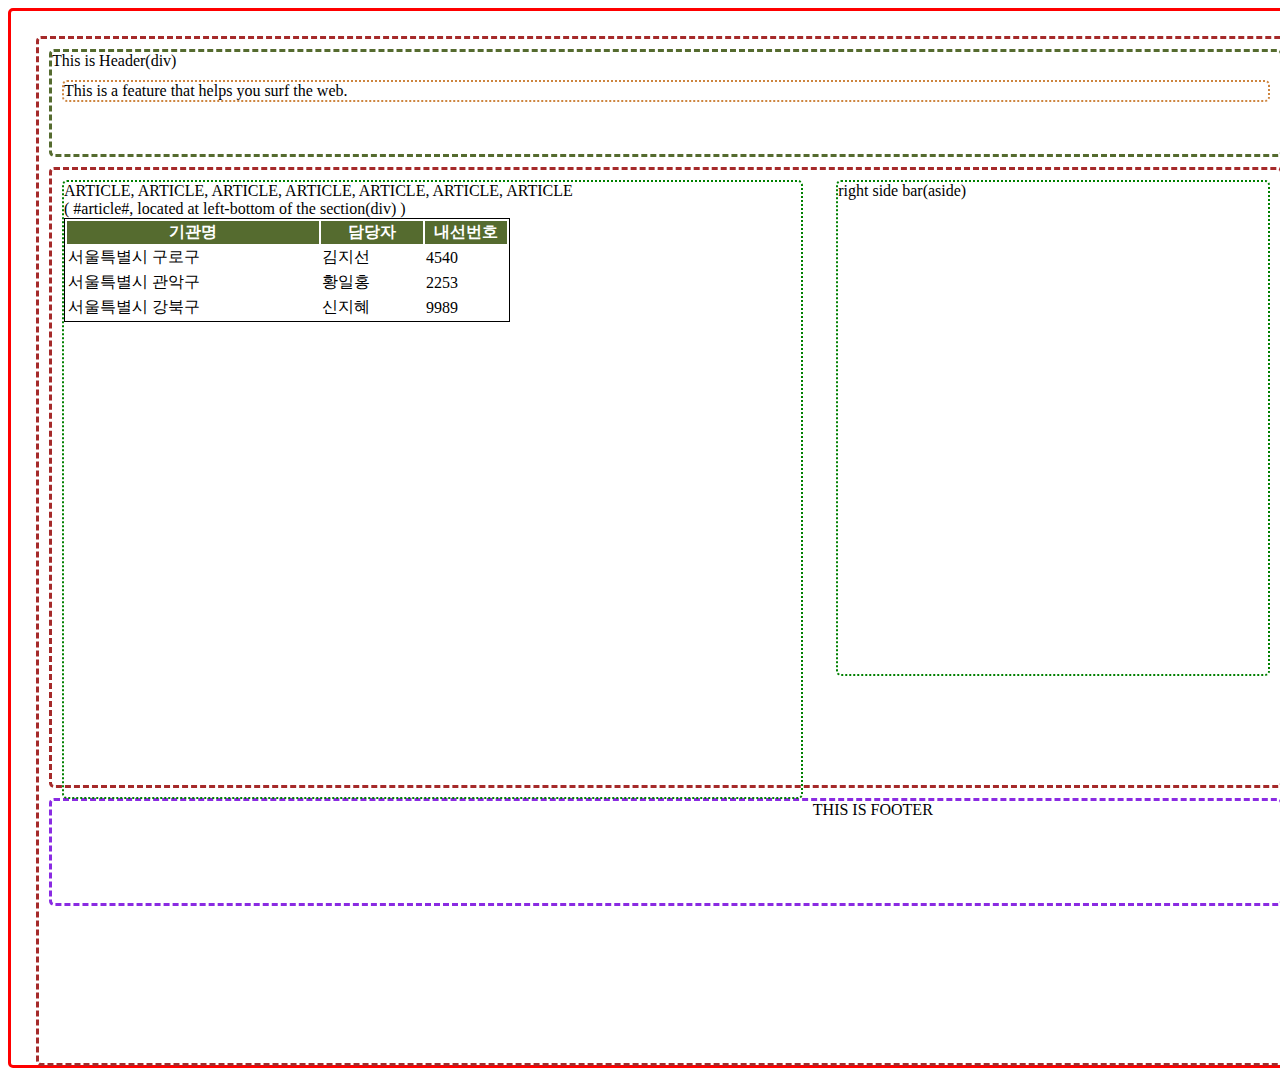
<file: 210621_01.html>
<!DOCTYPE html>
<html lang="en">

<head>
    <meta charset="UTF-8">
    <meta http-equiv="X-UA-Compatible" content="IE=edge">
    <meta name="viewport" "content=" width=device-width, initial-scale=1.0">
    <title>Document</title>
    <link rel="stylesheet" href="/ext_style.css">
    <!-- 
        "rel" => "relation" 링크 연결 관계라는 뜻
        "ref" 로 혼동하지 않도록 주의
    -->
</head>

<body>
    <main>
        <header>
            This is Header(div)
            <nav>
                This is a feature that helps you surf the web.
            </nav>
        </header>

        <section>
            <article>
                ARTICLE, ARTICLE, ARTICLE, ARTICLE, ARTICLE, ARTICLE, ARTICLE<br>
                ( #article#, located at left-bottom of the section(div) )

                <table class="tb_sel">
                    <tr>
                        <th class="tb_header tb_w01">
                            기관명
                        </th>
                        <th class="tb_header tb_w02">
                            담당자
                        </th>
                        <th class="tb_header tb_w03">
                            내선번호
                        </th>
                    </tr>
                    <tr>
                        <td>
                            서울특별시 구로구
                        </td>
                        <td>
                            김지선
                        </td>
                        <td>
                            4540
                        </td>
                    </tr>
                    <tr>
                        <td>
                            서울특별시 관악구
                        </td>
                        <td>
                            황일홍
                        </td>
                        <td>
                            2253
                        </td>
                    </tr>
                    <tr>
                        <td>
                            서울특별시 강북구
                        </td>
                        <td>
                            신지혜
                        </td>
                        <td>
                            9989
                        </td>
                    </tr>
                </table>
            </article>

            <aside>
                right side bar(aside)
            </aside>
        </section>

        <footer id="footer">
            THIS IS FOOTER
        </footer>
    </main>
</body>

</html>
</file>
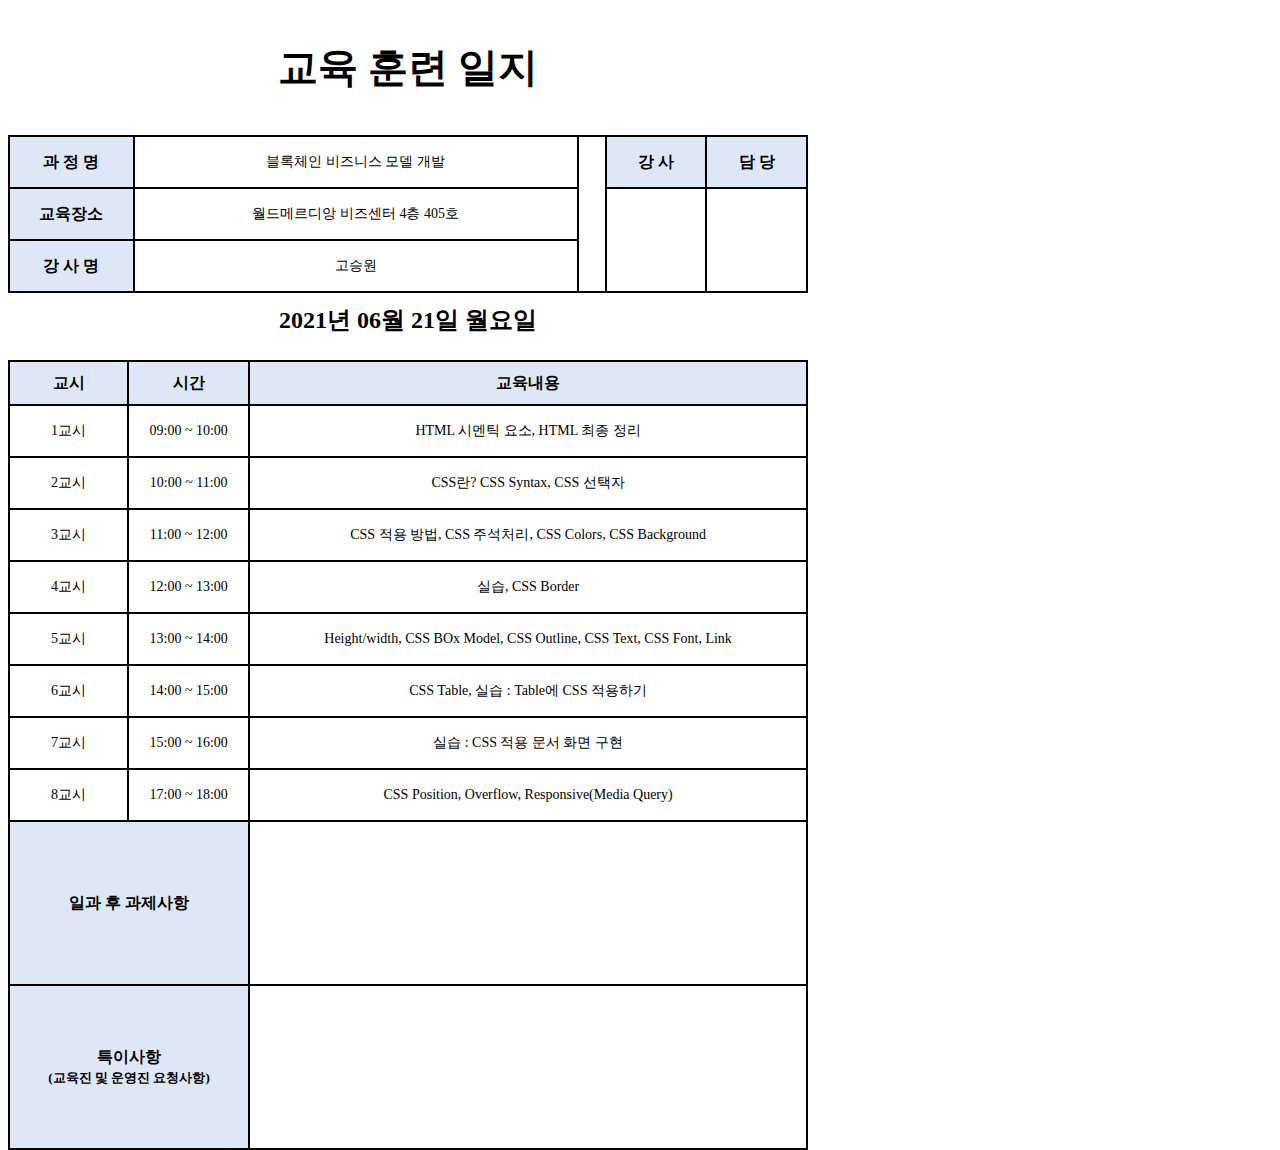
<file: 210621_Exam.html>
<!DOCTYPE html>
<html lang="en">

<head>
    <meta charset="UTF-8">
    <meta http-equiv="X-UA-Compatible" content="IE=edge">
    <meta name="viewport" content="width=device-width, initial-scale=1.0">
    <link rel="stylesheet" href="/exam.css">
    <title>Document</title>
</head>

<body style="width: 800px; height: 960px;">
    <header>
        <p class="title01"> 교육 훈련 일지</p>
        <div>
            <table>
                <!-- th 태그는 모두 justfy -->
                <tr>
                    <th class="t_head t_width_125">과 정 명 </th>
                    <td class="t_dataset t_width_450">블록체인 비즈니스 모델 개발 </td>
                    <td rowspan="3" style="width:25px;"></td>
                    <th class="t_head t_width_100">강 사</th>
                    <th class="t_head t_width_100">담 당</th>
                </tr>
                <tr>
                    <th class="t_head t_width_125">교육장소 </th>
                    <td class="t_dataset t_width_450">월드메르디앙 비즈센터 4층 405호</td>
                    <td rowspan="2"></td>
                    <td rowspan="2"></td>
                </tr>
                <tr>
                    <th class="t_head t_width_125">강 사 명 </th>
                    <td class="t_dataset t_width_450">고승원 </td>
                </tr>
            </table>
        </div>

        </div>
    </header>


    <main>
        <p class="title02">2021년 06월 21일 월요일</p>
        <article>
            <table>
                <tr>
                    <th class="t_head t_width_125">교시</th>
                    <th class="t_head t_width_125">시간</th>
                    <th class="t_head t_width_600">교육내용</th>
                </tr>
                <tr>
                    <td class="t_dataset">1교시</td>
                    <td class="t_dataset">09:00 ~ 10:00</td>
                    <td class="t_dataset">HTML 시멘틱 요소, HTML 최종 정리</td>
                </tr>
                <tr>
                    <td class="t_dataset">2교시</td>
                    <td class="t_dataset">10:00 ~ 11:00</td>
                    <td class="t_dataset">CSS란? CSS Syntax, CSS 선택자</td>
                </tr>
                <tr>
                    <td class="t_dataset">3교시</td>
                    <td class="t_dataset">11:00 ~ 12:00</td>
                    <td class="t_dataset">CSS 적용 방법, CSS 주석처리, CSS Colors, CSS Background </td>
                </tr>
                <tr>
                    <td class="t_dataset">4교시</td>
                    <td class="t_dataset">12:00 ~ 13:00 </td>
                    <td class="t_dataset">실습, CSS Border</td>
                </tr>
                <tr>
                    <td class="t_dataset">5교시</td>
                    <td class="t_dataset">13:00 ~ 14:00 </td>
                    <td class="t_dataset">Height/width, CSS BOx Model, CSS Outline, CSS Text, CSS Font, Link</td>
                </tr>
                <tr>
                    <td class="t_dataset">6교시</td>
                    <td class="t_dataset">14:00 ~ 15:00 </td>
                    <td class="t_dataset">CSS Table, 실습 : Table에 CSS 적용하기</td>
                </tr>
                <tr>
                    <td class="t_dataset">7교시</td>
                    <td class="t_dataset">15:00 ~ 16:00 </td>
                    <td class="t_dataset">실습 : CSS 적용 문서 화면 구현</td>
                </tr>
                <tr>
                    <td class="t_dataset">8교시</td>
                    <td class="t_dataset">17:00 ~ 18:00 </td>
                    <td class="t_dataset">CSS Position, Overflow, Responsive(Media Query)</td>
                </tr>
                <tr>
                    <th class="t_head t_height_160" colspan="2">일과 후 과제사항</th>
                    <td class="t_dataset"> </td>
                </tr>

                <tr>
                    <th class="t_head t_height_160" colspan="2">
                        특이사항
                        <br>
                        <span style="font-size: 13px;">(교육진 및 운영진 요청사항)</span>
                    </th>
                    <td class="t_dataset"> </td>
                </tr>
            </table>
        </article>
    </main>
</body>

</html>
</file>
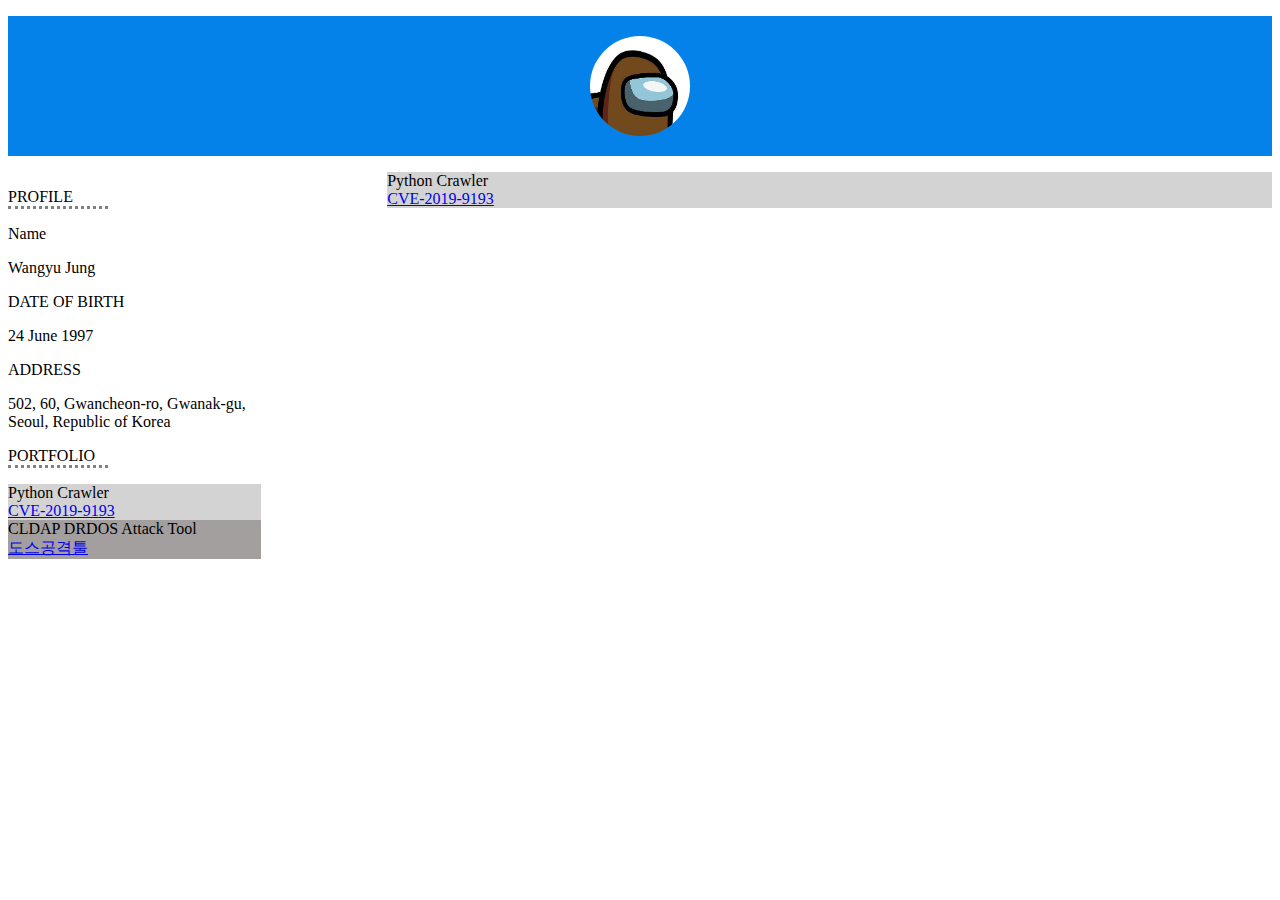
<file: 210622/210622.html>
<!DOCTYPE html>
<html lang="en">

<head>
    <meta charset="UTF-8">
    <meta http-equiv="X-UA-Compatible" content="IE=edge">
    <meta name="viewport" content="width=device-width, initial-scale=1.0">
    <title>Document</title>
    <link rel="stylesheet" href="w9_style.css">
</head>

<body>
    <header>
        <p class="ex">
            <img src="profile.png" alt="Avatar" class="profile">
        </p>
    </header>

    <section>
        <aside>
            <p style="border-bottom: 3px dotted gray; width:100px;">
                PROFILE
            </p>
            <p>Name</p>
            <p>Wangyu Jung</p>
            <p>DATE OF BIRTH</p>
            <p>24 June 1997</p>
            <p>ADDRESS</p>
            <p>502, 60, Gwancheon-ro, Gwanak-gu, Seoul, Republic of Korea</p>

            <p style="border-bottom: 3px dotted gray; width:100px;">
                PORTFOLIO
            </p>
            <!-- class="content" 라는 클래스 만들어서 관리필요 -->
            <div>
                <!-- 여기에 깃헙 URL 및 제목 가져오기 -->
                <div style="background-color: lightgray;">
                    <span>Python Crawler</span><br>
                    <a href="https://github.com/wkjung0624/CVE-2019-9193">CVE-2019-9193</a>
                </div>
                <div style="background-color: rgb(163, 159, 159);">
                    <span>CLDAP DRDOS Attack Tool</span><br>
                    <a href="https://github.com/wkjung0624/CLDAP_ReDDoS_Attack_Tool">도스공격툴</a>
                </div>
            </div>
        </aside>
        <article>
            <div style="background-color: lightgray;">
                <span>Python Crawler</span><br>
                <a href="https://github.com/wkjung0624/CVE-2019-9193">CVE-2019-9193</a>
            </div>
        </article>
    </section>
</body>

</html>
</file>
<file: ext_style.css>
.trim-red {
    font-size: 25px;
    font-weight: bold;
    background-color: #8E6F6C;
}

.trim-drkgreen {
    font-size: 20px;
    font-weight: bold;
    background-color: #47564F;
}

.trim-smtgreen {
    font-size: 15px;
    font-weight: bold;
    background-color: #95AB99;
}

.trim-grykhaki {
    font-size: 12px;
    background-color: #D5DBDB;
}

.trim-drkbeige {
    font-size: 12px;
    background-color: #E7E6E5;
}

.trim-crmbeige {
    font-size: 12px;
    background-color: #F3F3ED;
}


header,
nav,
main,
article,
section,
aside,
footer {
    /* 각 각의 블록 간 여백을 주기위해 하나로 통합하여 margin 적용*/
    margin: 10px;
}

p {
    border: 3px;

}

body {
    width: 1280px;
    height: 1024px;
    border: 3px solid;
    border-color: red;
    padding: 15px;
    border-radius: 5px;
}

header {
    height: 10%;
    border: 3px dashed;
    border-color: darkolivegreen;
    border-radius: 5px;
}

nav {
    border: 2px dotted;
    border-color: peru;
    border-radius: 5px;
}


section {
    height: 60%;
    border: 3px dashed;
    border-color: brown;
    border-radius: 5px;
}

main {
    height: 100%;
    border: 3px dashed;
    border-color: brown;
    border-radius: 5px;
}

article {
    float: left;
    width: 60%;
    height: 100%;
    border: 2px dotted;
    border-color: green;
    border-radius: 5px;
}

aside {
    float: right;
    width: 35%;
    height: 80%;
    border: 2px dotted;
    border-color: green;
    border-radius: 5px;
}

footer {
    height: 10%;
    border: 3px dashed;
    border-color: blueviolet;
    border-radius: 5px;
}

.tb_w01 {
    width: 250px;
}

.tb_w02 {
    width: 100px;
}

.tb_w03 {
    width: 80px;
}

.tb_header {
    font-weight: bold;
    background-color: darkolivegreen;
    color: white;
}

.tb_sel {
    border: 1px solid;
}
</file>
<file: exam.css>
.title01 {
    text-align: center;
    font-size: 40px;
    font-weight: 900;
}

.title02 {
    text-align: center;
    font-size: 24px;
    font-weight: bolder;
}

header {
    height: 25%;
}

main {
    height: 60%;
}

table,
tr,
td,
th {
    border: 1px solid;
    border-spacing: 0px;
}



.t_width_100 {
    width: 100px;
    height: 40px;
}

.t_width_125 {
    width: 125px;
    height: 40px;
}

.t_width_450 {
    width: 450px;
}

.t_width_600 {
    width: 600px;
}

.t_height_160 {
    height: 160px;
}

.t_head {
    font-size: 16px;
    font-weight: bold;
    text-align: center;
    background-color: RGB(221, 231, 245);
}

.t_dataset {
    font-size: 14px;
    padding: 5px;
    height: 40px;
    text-align: center;
}
</file>
<file: 210622/w9_style.css>
.ex {
    height: 100px;
    padding: 20px;
    color: white;
}

.profile {
    border-radius: 50%;
    width: 100px;
    height: 100px;

    display: block;
    margin-left: auto;
    margin-right: auto;
}


aside {
    float: left;
    width: 20%;
}

article {
    float: right;
    width: 70%;
}


@media only screen and (min-width:600px) {
    .ex {
        background: rgb(255, 0, 242);
    }
}

@media only screen and (min-width:768px) {
    .ex {
        background: rgb(179, 255, 0);
    }
}

@media only screen and (min-width:992px) {
    .ex {
        background: rgb(42, 250, 233);
    }
}

@media only screen and (min-width:1200px) {
    .ex {
        background: rgb(4, 130, 233);
    }
}
</file>
